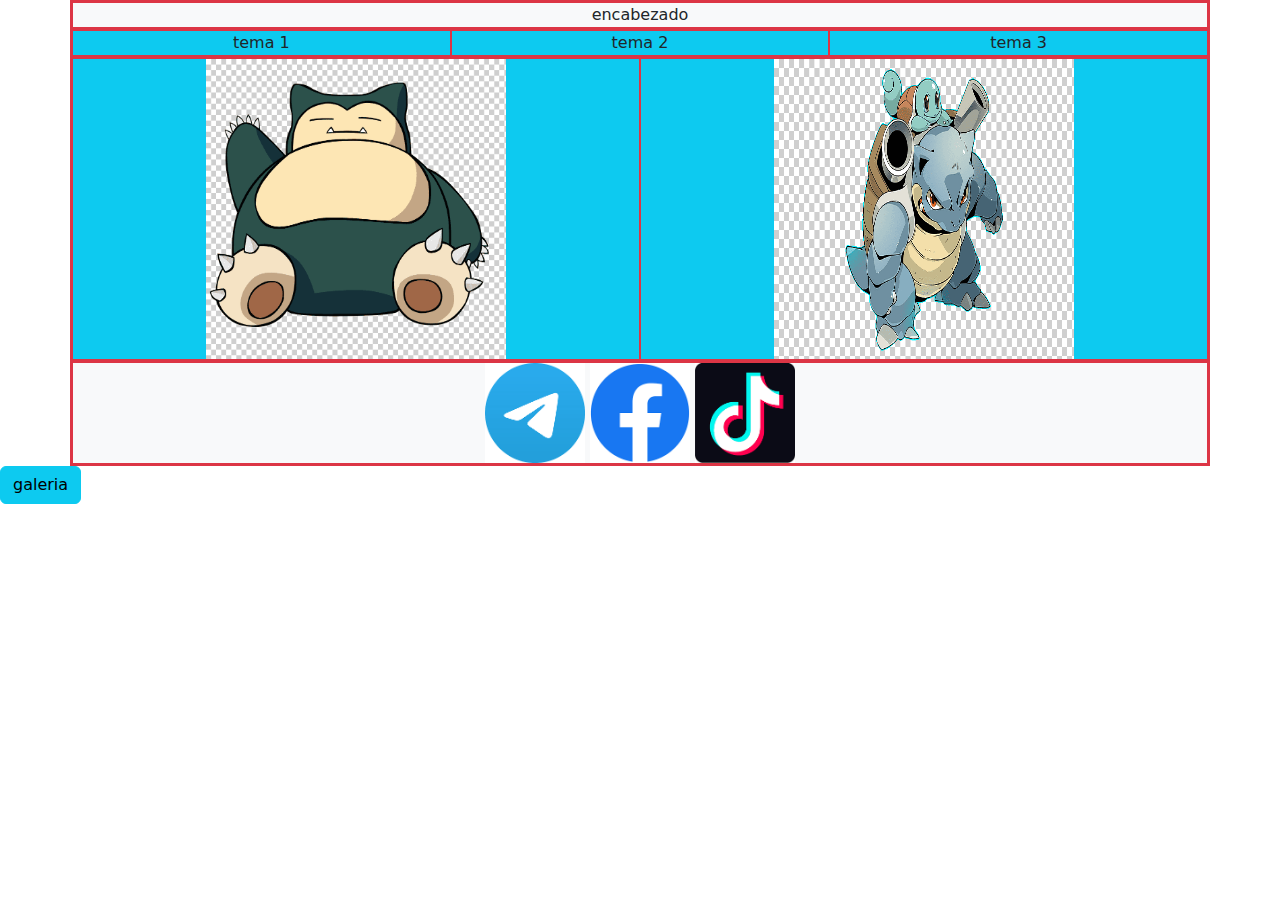
<file: index.html>
<!DOCTYPE html>
<html lang="en">
<head>
    <meta charset="UTF-8">
    <meta name="viewport" content="width=device-width, initial-scale=1.0">
    <title>clase bootstrap</title>
    <link rel="stylesheet" href="CSS/bootstrap.min.css">
</head>
<body>
    <div class="container text-center border border-danger">
        <div class="row bg-light border border-danger">
            <div class="col border border-danger ">
                encabezado
            </div>
        </div>
        <div class="row bg-info border border-danger">
            <div class="col-lg-4 border border-danger">
                tema 1
            </div>
            <div class="col-lg-4 border border-danger">
                tema 2
                </div>
            <div class="col-lg-4  border border-danger">
                tema 3
            </div>
        </div>
        <div class="row bg-info border border-danger">
            <div class="col border border-danger">
                <img src="IMG/poke2.png" alt="" height="300" width="300">
            </div>
            <div class="col border border-danger">
                <img src="IMG/poke1.png" alt="" height="300" width="300">
            </div>
        </div>
        <div class="row bg-light border border-danger">
            <div class="col border border-danger">
                <img src="IMG/telegram.png" alt="100" height="100" width="100"> <img src="IMG/facebook.png" alt="100" height="100" width="100"> <img src="IMG/tiktok.png" alt="100" height="100" width="100">
            </div>
        </div>
    </div>
    <a href="galeria.html   ">
        <button class="btn btn-info">galeria</button>

    </a>
    
</body>
    </html>
</file>
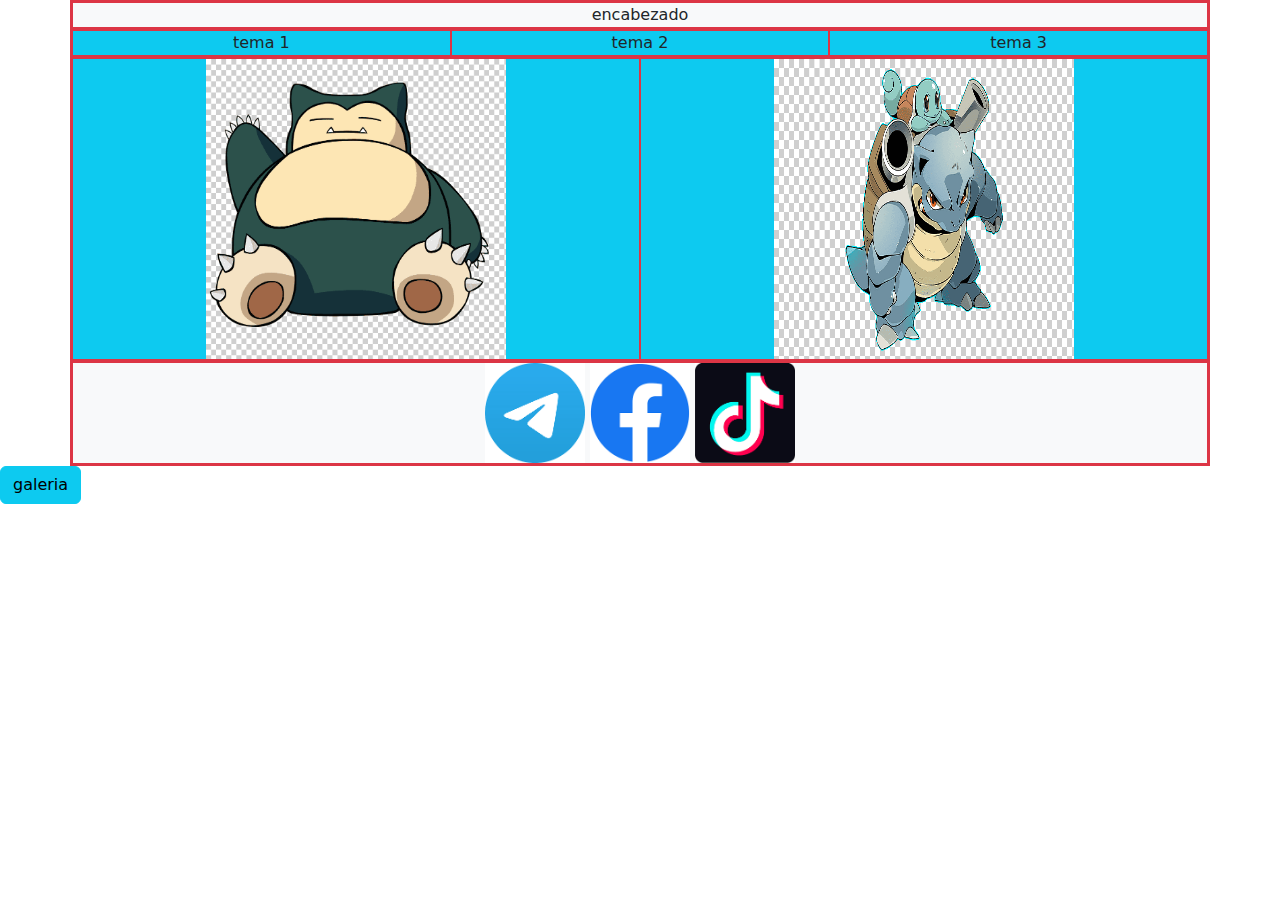
<file: idex.html>
<!DOCTYPE html>
<html lang="en">
<head>
    <meta charset="UTF-8">
    <meta name="viewport" content="width=device-width, initial-scale=1.0">
    <title>clase bootstrap</title>
    <link rel="stylesheet" href="CSS/bootstrap.min.css">
</head>
<body>
    <div class="container text-center border border-danger">
        <div class="row bg-light border border-danger">
            <div class="col border border-danger ">
                encabezado
            </div>
        </div>
        <div class="row bg-info border border-danger">
            <div class="col-lg-4 border border-danger">
                tema 1
            </div>
            <div class="col-lg-4 border border-danger">
                tema 2
                </div>
            <div class="col-lg-4  border border-danger">
                tema 3
            </div>
        </div>
        <div class="row bg-info border border-danger">
            <div class="col border border-danger">
                <img src="IMG/poke2.png" alt="" height="300" width="300">
            </div>
            <div class="col border border-danger">
                <img src="IMG/poke1.png" alt="" height="300" width="300">
            </div>
        </div>
        <div class="row bg-light border border-danger">
            <div class="col border border-danger">
                <img src="IMG/telegram.png" alt="100" height="100" width="100"> <img src="IMG/facebook.png" alt="100" height="100" width="100"> <img src="IMG/tiktok.png" alt="100" height="100" width="100">
            </div>
        </div>
    </div>
    <a href="galeria.html   ">
        <button class="btn btn-info">galeria</button>

    </a>
</body>
    </html>
</file>
